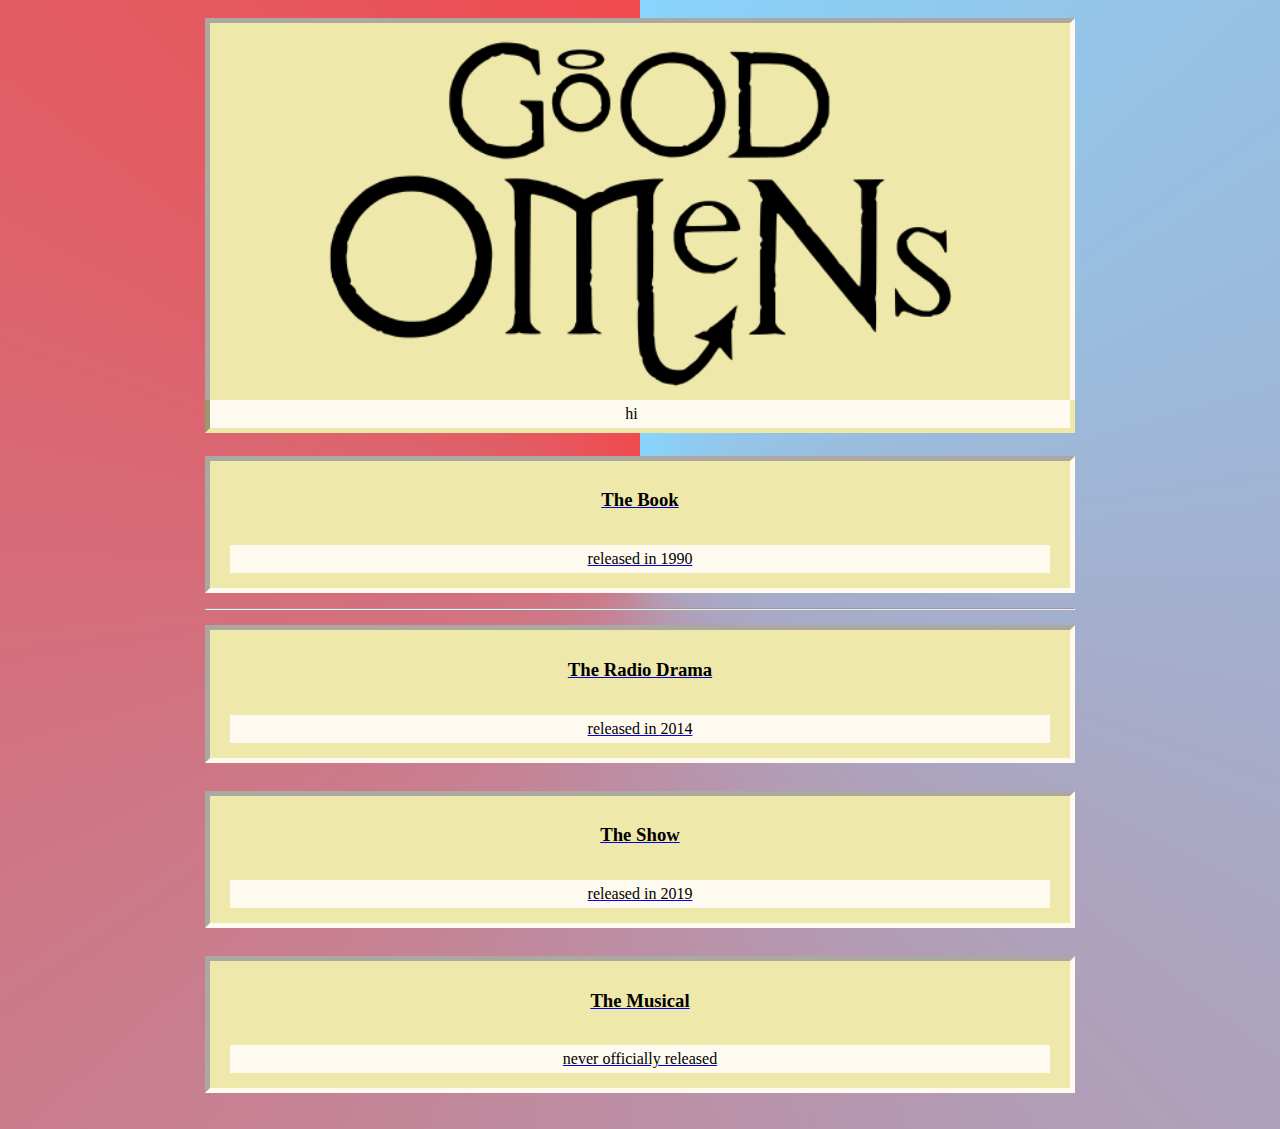
<file: index.html>
<!DOCTYPE html>
<html>
  <head>
    <title>Home</title>
    <link rel="stylesheet" href="style.css">
  </head>
  <body>
    <div class="h">
      <img src="Good_Omens.png" alt="Good omens" style=" width: 75%; display: block; margin: 5px auto 0;">
    </div>
    <div class="u">
    <p>hi</p>
    </div>
    
    <br>
    
    <a href="book.html">
      <div class="adtype">
        <h3>The Book</h3>
        <ul>
          <li>released in 1990</li>
        </ul>
      </div>
    </a>
    
    <a href="script.html"><hr class=""></a>
    
    <a href="radio.html">
      <div class="adtype">
        <h3>The Radio Drama</h3>
        <ul>
          <li>released in 2014</li>
        </ul>
      </div>
    </a>
    
    <br>
    
    <a href="/show.html">
      <div class="adtype">
        <h3>The Show</h3>
        <ul>
          <li>released in 2019</li>
        </ul>
      </div>
    </a>
    
    <br>
    
    <a href="/musical.html">
      <div class="adtype">
        <h3>The Musical</h3>
        <ul>
          <li>never officially released</li>
        </ul>
      </div>
    </a>
    
    <br>
    
  </body>
</html>
</file>
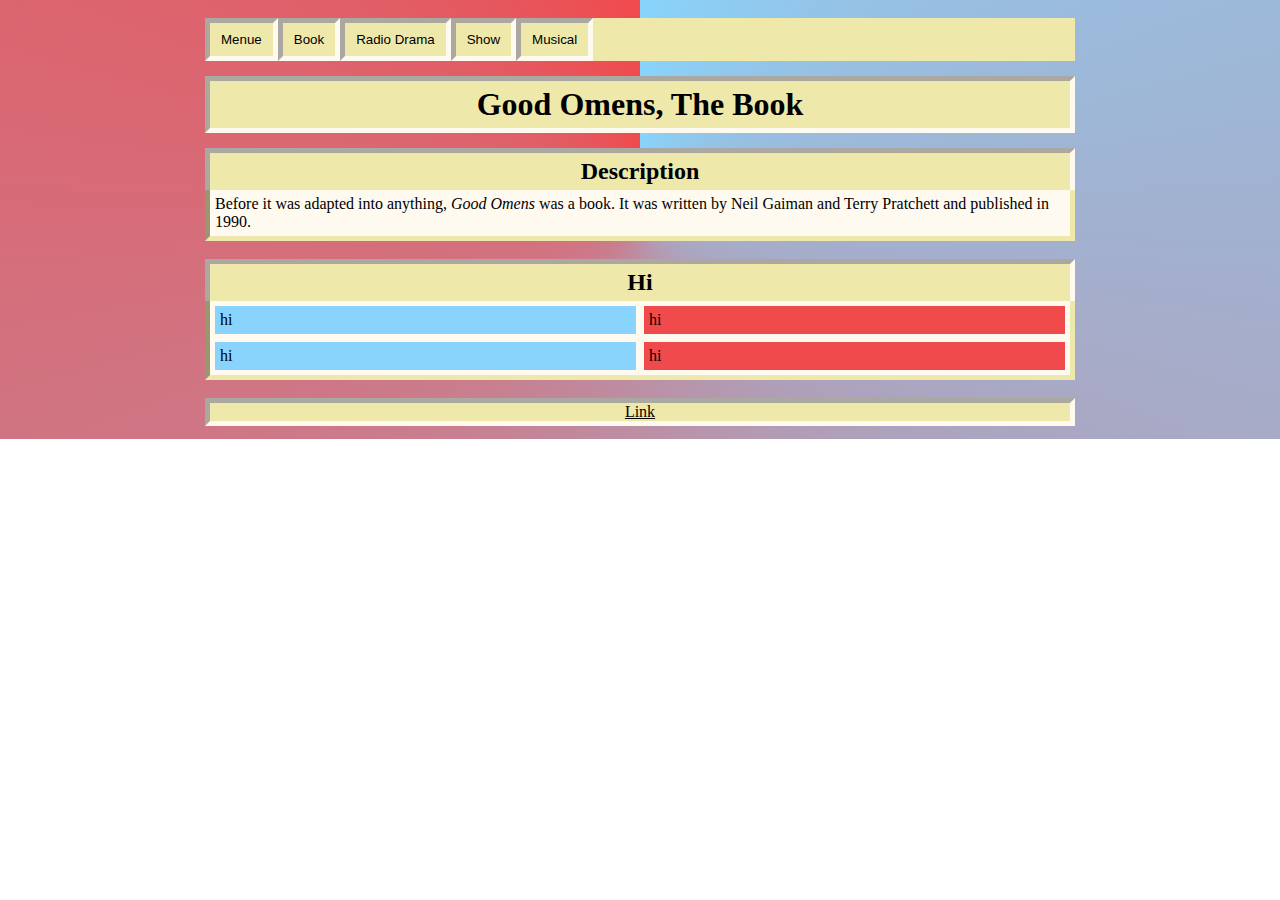
<file: book.html>
<!DOCTYPE html>
<html>
  <head>
    <title>The Book</title>
    <link rel="stylesheet" href="style.css">
  </head>
  <body>
    <nav>
      <button><a href="index.html">Menue</a></button>
      <button><a href="book.html">Book</a></button>
      <button><a href="radio.html">Radio Drama</a></button>
      <button><a href="show.html">Show</a></button>
      <button><a href="musical.html">Musical</a></button>
    </nav>
    
    <h1>Good Omens, The Book</h1>

    <h2 class="h">Description</h2>
    <p class="u">Before it was adapted into anything,  <cite>Good Omens</cite> was a book. It was written by Neil Gaiman and Terry Pratchett and published in 1990.</p>
    
    <br>


    <article class="characters">
    <h2 class="h">Hi</h2>
    
    <table>
      <tr>
        <td class="az">hi</td>
        <td class="cr">hi</td>
      </tr>
      <tr>
        <td class="az">hi</td>
        <td class="cr">hi</td>
      </tr>
    </table>
    </article>

  <br>

    <p class="l" style="border: 5px inset floralwhite;"><a href="https://search.worldcat.org/formats-editions/34764790" class="l">Link</a></p>
  </body>
</html>
</file>
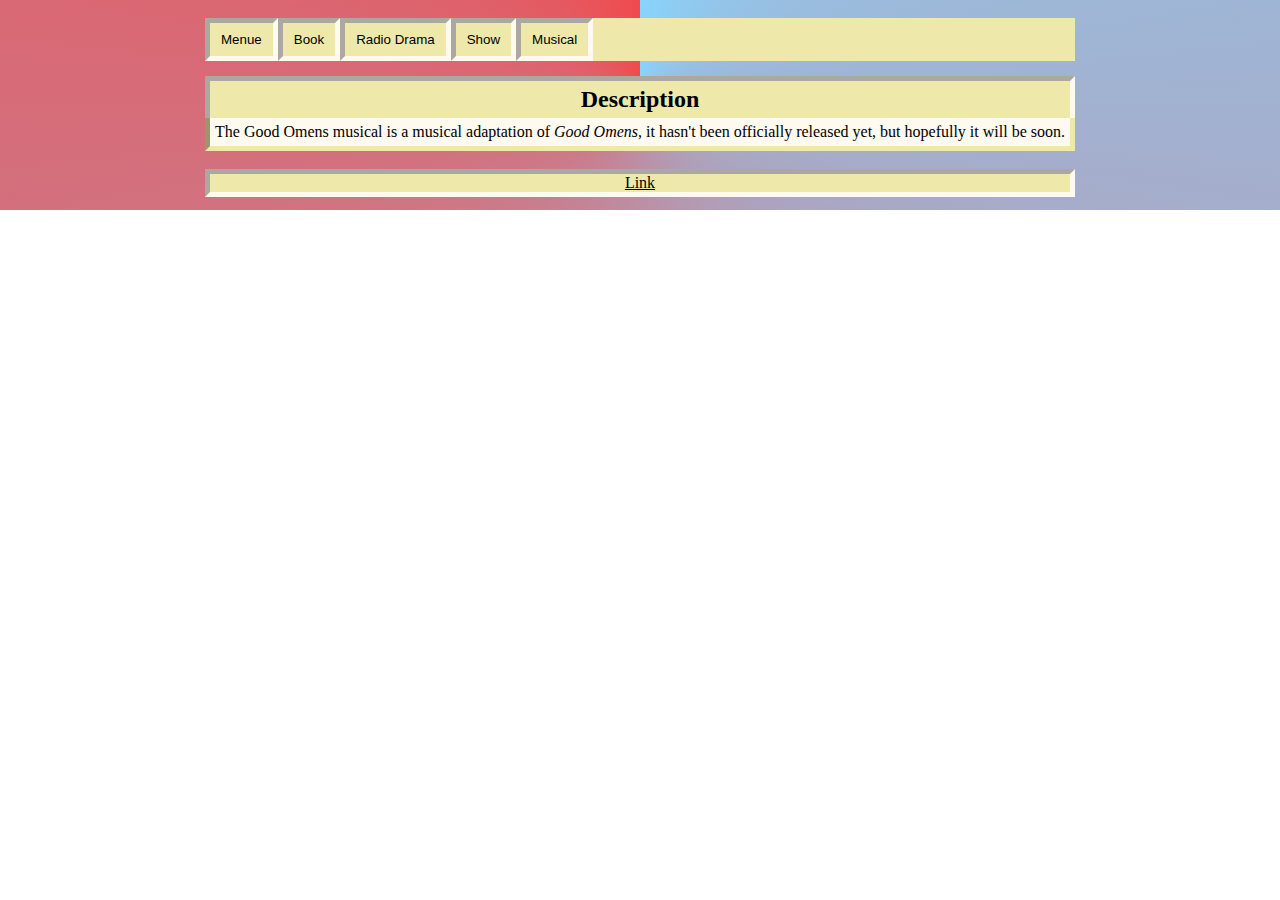
<file: musical.html>
<!DOCTYPE html>
<html>
  <head>
   <title>The Musical</title>
    <link rel="stylesheet" href="style.css">
  </head>
  <body>
    <nav>
      <button><a href="index.html">Menue</a></button>
      <button><a href="book.html">Book</a></button>
      <button><a href="radio.html">Radio Drama</a></button>
      <button><a href="show.html">Show</a></button>
      <button><a href="musical.html">Musical</a></button>
    </nav>
    
    <h2 class="h">Description</h2>
    <p class="u">The Good Omens musical is a musical adaptation of <cite>Good Omens</cite>, it hasn't been officially released yet, but hopefully it will be soon.</p>
    
    <br>
    
    <p class="l" style="border: 5px inset floralwhite;"><a href="https://www.goodomensthemusical.com" class="l">Link</a></p>
  </body>
</html>
</file>
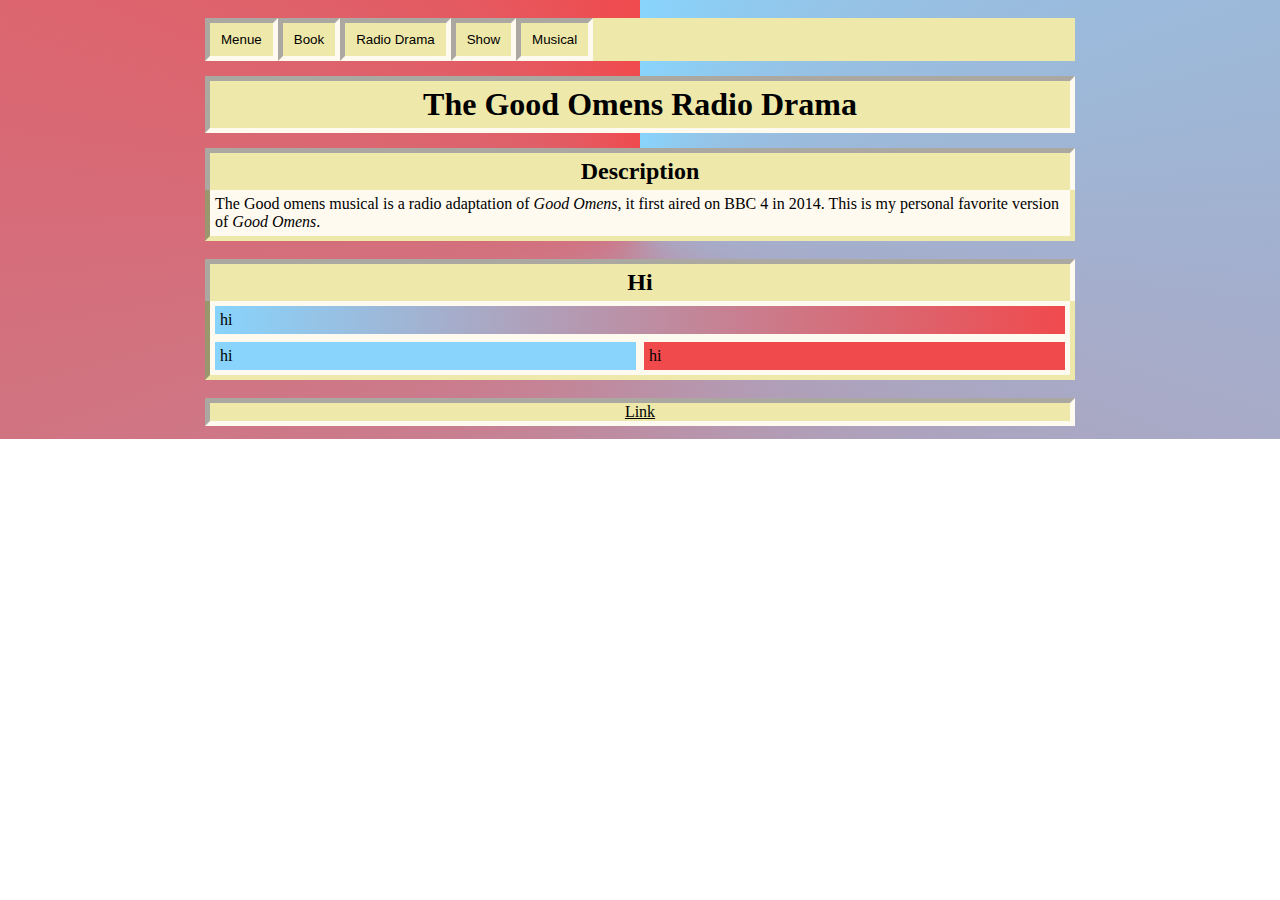
<file: radio.html>
<!DOCTYPE html>
<html>
  <head>
    <title>The Radio Drama</title>
    <link rel="stylesheet" href="style.css">
  </head>
  <body>
    <nav>
      <button><a href="index.html">Menue</a></button>
      <button><a href="book.html">Book</a></button>
      <button><a href="radio.html">Radio Drama</a></button>
      <button><a href="show.html">Show</a></button>
      <button><a href="musical.html">Musical</a></button>
    </nav>
    
    
    <h1>The Good Omens Radio Drama</h1>

    <h2 class="h">Description</h2>
    <p class="u">The Good omens musical is a radio adaptation of <cite>Good Omens</cite>, it first aired on BBC 4 in 2014. This is my personal favorite version of <cite>Good Omens</cite>.</p>

    <br>
    
    <article class="characters">
    <h2 class="h">Hi</h2>
    
    <table>
      <tr>
        <td class="inh" colspan=2 >hi</td>
      </tr>
      <tr>
        <td class="az">hi</td>
        <td class="cr">hi</td>
      </tr>
    </table>
    </article>

  <br>

    <p class="l" style="border: 5px inset floralwhite;"><a href="https://www.bbc.co.uk/programmes/b04knthd" class="l">Link</a></p>
  </body>
</html>
</file>
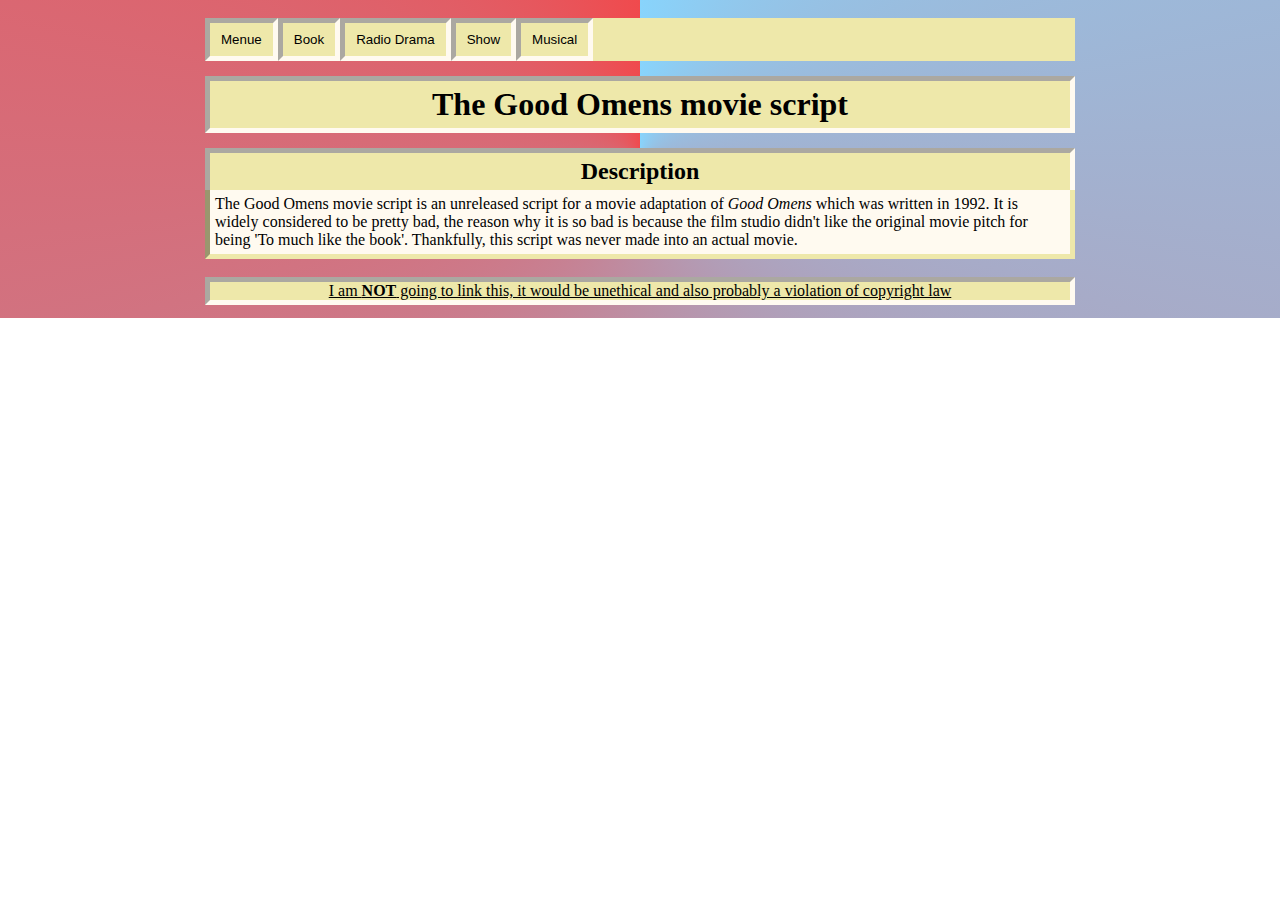
<file: script.html>
<!DOCTYPE html>
<html>
  <head>
    <title>The Script</title>
    <link rel="stylesheet" href="style.css">
  </head>
  <body>
    <nav>
      <button><a href="index.html">Menue</a></button>
      <button><a href="book.html">Book</a></button>
      <button><a href="radio.html">Radio Drama</a></button>
      <button><a href="show.html">Show</a></button>
      <button><a href="musical.html">Musical</a></button>
    </nav>
    
    <h1>The Good Omens movie script</h1>

    <h2 class="h">Description</h2>
    <p class="u">The Good Omens movie script is an unreleased script for a movie adaptation of <cite>Good Omens</cite> which was written in 1992. It is widely considered to be pretty bad, the reason why it is so bad is because the film studio didn't like the original movie pitch for being 'To much like the book'. Thankfully, this script was never made into an actual movie.</p>

    <br>

    <p class="l" style="border: 5px inset floralwhite;"><a href="no" class="l">I am <b>NOT</b> going to link this, it would be unethical and also probably a violation of copyright law</a></p>
  </body>
</html>
</file>
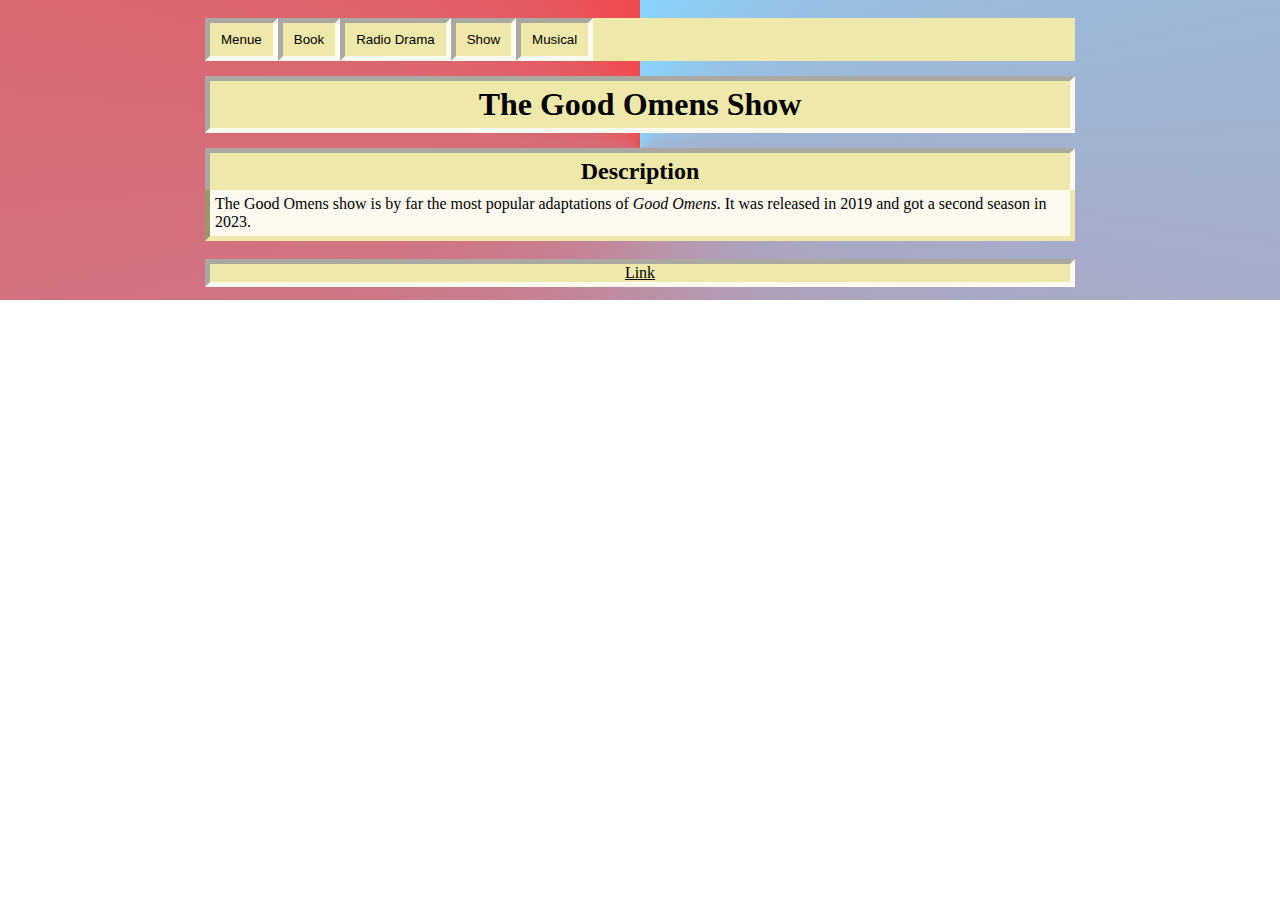
<file: show.html>
<!DOCTYPE html>
<html>
  <head>
    <title>The Show</title>
    <link rel="stylesheet" href="style.css">
  </head>
  <body>
    <nav>
      <button><a href="index.html">Menue</a></button>
      <button><a href="book.html">Book</a></button>
      <button><a href="radio.html">Radio Drama</a></button>
      <button><a href="show.html">Show</a></button>
      <button><a href="musical.html">Musical</a></button>
    </nav>
    
 <h1>The Good Omens Show</h1>

    <h2 class="h">Description</h2>
    <p class="u">The Good Omens show is by far the most popular adaptations of <cite>Good Omens</cite>. It was released in 2019 and got a second season in 2023.</p>

    <br>

    <p class="l" style="border: 5px inset floralwhite;"><a href="https://www.amazon.com/gp/video/detail/B089XPN85Z/ref=atv_dp_season_select_s1" class="l">Link</a></p>
  </body>
</html>
</file>
<file: style.css>
body {
  background: conic-gradient(#88d4fc, #f04a4d);
  background-repeat: no-repeat;
  font-family: Georgia, serif;
  padding: 5px 15%;
}

p {
  color: black;
  text-align: left;
  padding: 0;
  margin: 0;
}

h1 {
  font-weight: bold;
  text-align: center;
  background-color: palegoldenrod;
  padding: 5px;
  margin: 5px 5px 15px 5px;
  border: 5px inset floralwhite;
}

h2 {
  font-weight: bold;
  text-align: center;
  background-color: palegoldenrod;
  margin: 5px 5px 0px 5px;
  padding: 5px;

}

h3 {
  padding: 5px
}

.fakelink {
  color: #3366CC;
  text-decoration: underline;
}

nav {
  list-style-type: none;
  margin: 5px 5px 15px 5px;
  padding: 0;
  overflow: hidden;
  background-color: palegoldenrod;
}

nav button {
  float: left;
  text-align: center;
  padding: 9px 11px;
  border: 5px inset floralwhite;
  background-color: palegoldenrod;
}

nav button a {
  display: block;
  color: black;
  text-decoration: none;
}

nav button:hover {
  background-color: floralwhite;
  color: black;
  border: 5px inset palegoldenrod;
  padding: 9px 11px
}

.adtype {
  color: black;
  text-align: center;
  text-decoration: none;
  background-color: palegoldenrod;
  margin: 5px;
  padding: 5px;
  border: 5px inset floralwhite;
}

.adtype ul {
  margin: 0 5px;
  padding: 5px;
  list-style-type: none;
  text-decoration: none;
}

.adtype li {
  color: black;
  text-align: center;
  text-decoration: none;
  margin: 5px;
  padding: 5px;
  background-color: floralwhite;
}

div p {
  color: black;
  text-align: center;
  text-decoration: none;
  width: 98%;
  background-color: floralwhite;
}

hr {
  color: floralwhite;
  margin: 15px 5px
}

.u {
  color: black;
  text-align: left;
  background-color: floralwhite;
  padding: 5px;
  margin: 0px 5px;
  border-style: hidden inset inset;
  border-width: 5px;
  border-color: palegoldenrod;
}

.h {
  background-color: palegoldenrod;
  margin: 5px 5px 0px 5px;
  border-style: inset inset hidden;
  border-width: 5px;
  border-color: floralwhite;
}

.l {
  background-color: palegoldenrod;
  text-align: center;
  color: black;
  margin: 0 5px;
}

.characters {
  padding: 0 5px;
}

.characters .h {
  margin:0;
}

.characters table {
  width: 100%;
  border-style: hidden inset inset;
  border-width: 5px;
  background-color: floralwhite;
  border-color: palegoldenrod;
}

.az {
  background-color: #88d4fc;
  border: 3px solid floralwhite;
  padding: 5px;
}

.cr {
  background-color: #f04a4d;
  border: 3px solid floralwhite;
  padding: 5px;
}

.inh{
  background: linear-gradient(to left, #f04a4d, #88d4fc);
  border: 3px solid floralwhite;
  padding: 5px;
}
</file>
